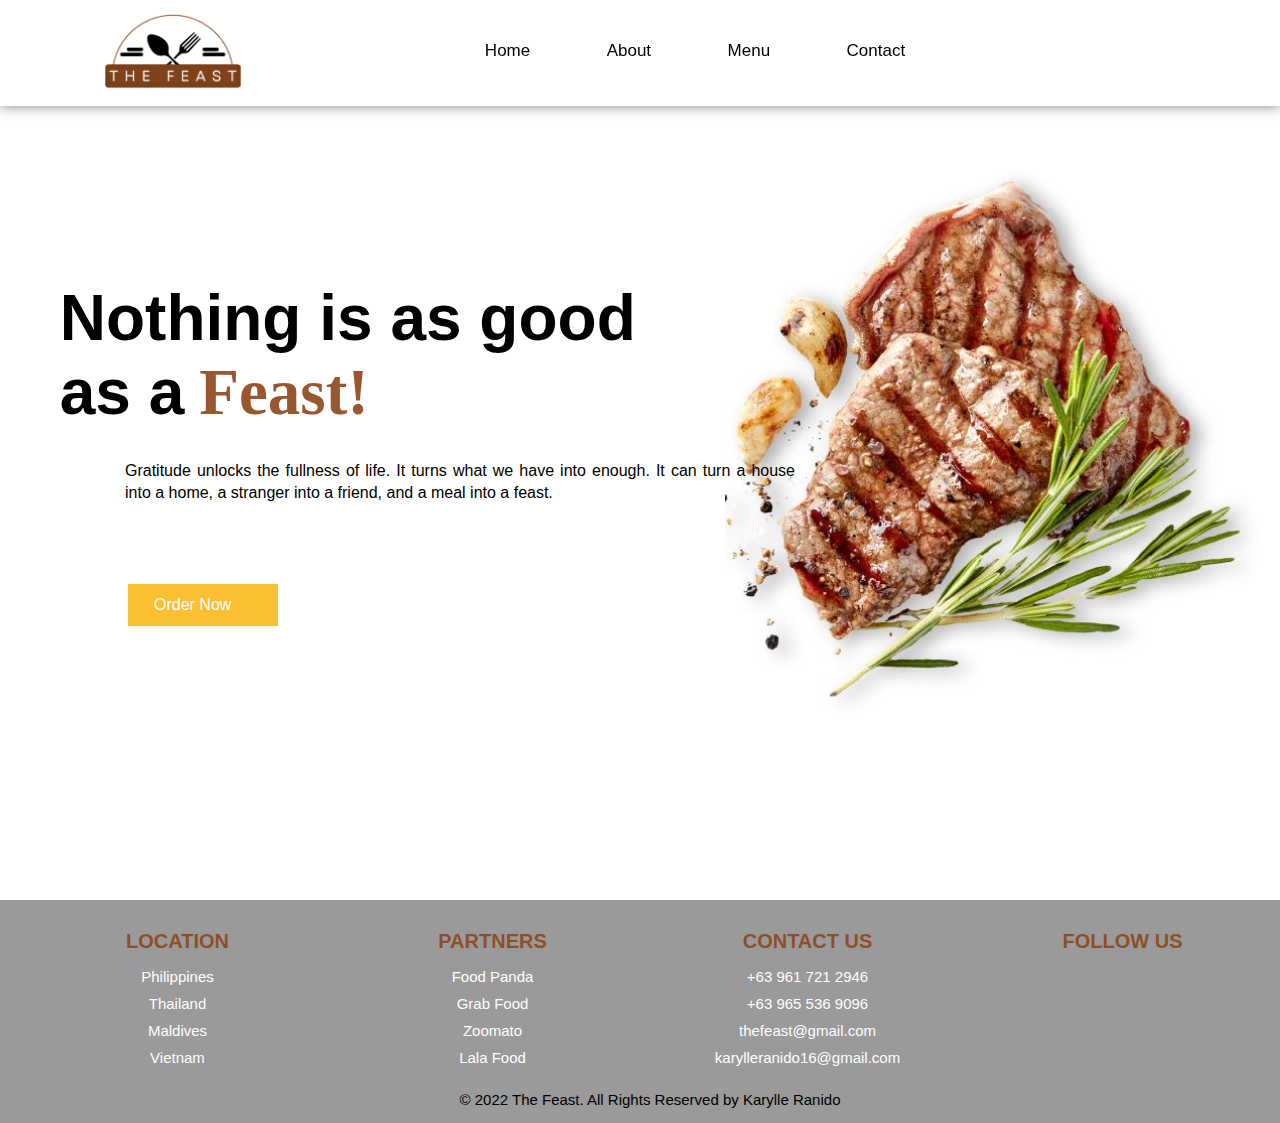
<file: index.html>
<!DOCTYPE html>
<html lang="en">
<head>
    <meta charset="UTF-8">
    <meta http-equiv="X-UA-Compatible" content="IE=edge">
    <meta name="viewport" content="width=device-width, initial-scale=1.0">
    <title>Food Website Design</title>
    <link rel="stylesheet" href="style.css">
    <link rel="stylesheet" href="https://cdnjs.cloudflare.com/ajax/libs/font-awesome/6.2.0/css/all.min.css" 
    integrity="sha512-xh6O/CkQoPOWDdYTDqeRdPCVd1SpvCA9XXcUnZS2FmJNp1coAFzvtCN9BmamE+4aHK8yyUHUSCcJHgXloTyT2A==" 
    crossorigin="anonymous" referrerpolicy="no-referrer" />
</head>
<body>
    
    <section>

        <nav>

            <div class="logo">
                <img src="images/logo.png">
            </div>

            <ul>
                <li><a href="index.html">Home</a></li>
                <li><a href="about.html">About</a></li>
                <li><a href="menu.html">Menu</a></li>
                <li><a href="contact.html">Contact</a></li>
            </ul>

            <div class="icon">
                <i class="fa-solid fa-magnifying-glass"></i>
                <i class="fa-solid fa-heart"></i>
                <i class="fa-solid fa-cart-shopping"></i>
            </div>

        </nav>

        <div class="main">
            
            <div class="main_text">
                <h1>Nothing is as good<br>as a<span>Feast!</span></h1>
            </div>

            <div class="main_image">
                <img src="images/p1.jpg">
            </div>

        </div>

        <p>
            Gratitude unlocks the fullness of life. It turns what we have into enough. 
            It can turn a house into a home, a stranger into a friend, and a meal into a feast.
        </p>

        <div class="main_btn">
            <a href="#">Order Now</a>
            <i class="fa-solid fa-angle-right"></i>
        </div>

    </section>



    <!--Footer-->

    <footer>
        <div class="footer_main">

            <div class="footer_tag">
                <h2>LOCATION</h2>
                <p>Philippines</p>
                <p>Thailand</p>
                <p>Maldives</p>
                <p>Vietnam</p>
            </div>

            <div class="footer_tag">
                <h2>PARTNERS</h2>
                <p>Food Panda</p>
                <p>Grab Food</p>
                <p>Zoomato</p>
                <p>Lala Food</p>
            </div>

            <div class="footer_tag">
                <h2>CONTACT US</h2>
                <p>+63 961 721 2946</p>
                <p>+63 965 536 9096</p>
                <p>thefeast@gmail.com</p>
                <p>karylleranido16@gmail.com</p>
            </div>

            <div class="footer_tag">
                <h2>FOLLOW US</h2>
                <i class="fa-brands fa-facebook-f"></i>
                <i class="fa-brands fa-instagram"></i>
                <i class="fa-brands fa-twitter"></i>
                <i class="fa-brands fa-pinterest-p"></i>
            </div>

        </div>

        <p class="end">© 2022 The Feast. All Rights Reserved by Karylle Ranido</p>

    </footer>

</body>
</html>
</file>
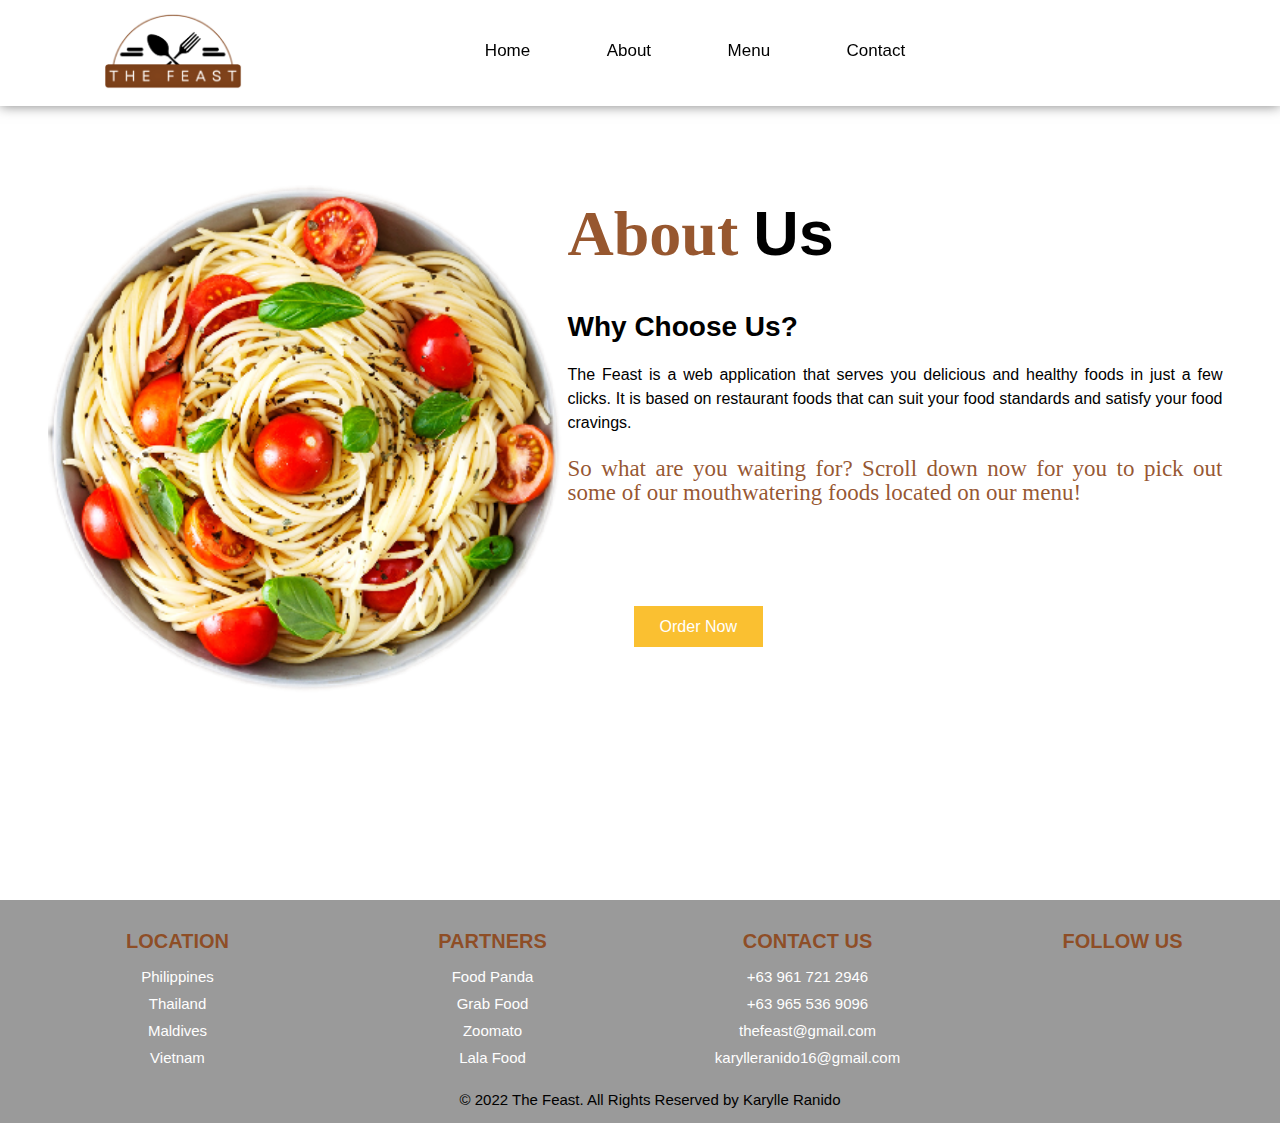
<file: about.html>
<!DOCTYPE html>
<html lang="en">
<head>
    <meta charset="UTF-8">
    <meta http-equiv="X-UA-Compatible" content="IE=edge">
    <meta name="viewport" content="width=device-width, initial-scale=1.0">
    <title>Food Website Design</title>
    <link rel="stylesheet" href="about.css">
    <link rel="stylesheet" href="https://cdnjs.cloudflare.com/ajax/libs/font-awesome/6.2.0/css/all.min.css" 
    integrity="sha512-xh6O/CkQoPOWDdYTDqeRdPCVd1SpvCA9XXcUnZS2FmJNp1coAFzvtCN9BmamE+4aHK8yyUHUSCcJHgXloTyT2A==" 
    crossorigin="anonymous" referrerpolicy="no-referrer" />
</head>
<body>

    <section>

        <nav>

            <div class="logo">
                <img src="images/logo.png">
            </div>

            <ul>
                <li><a href="index.html">Home</a></li>
                <li><a href="about.html">About</a></li>
                <li><a href="menu.html">Menu</a></li>
                <li><a href="contact.html">Contact</a></li>
            </ul>

            <div class="icon">
                <i class="fa-solid fa-magnifying-glass"></i>
                <i class="fa-solid fa-heart"></i>
                <i class="fa-solid fa-cart-shopping"></i>
            </div>

        </nav>

    <!--About-->

    <div class="about" id="About">
        <div class="about_main">

            <div class="image">
                <img src="images/p2.png">
            </div>

            <div class="about_text">
                <h1><span>About</span>Us</h1>
                <h2>Why Choose Us?</h2>

                <p>
                    The Feast is a web application that serves you delicious and healthy foods in just a few clicks.
                    It is based on restaurant foods that can suit your food standards and satisfy your food cravings. <br><br><span>
                    So what are you waiting for? Scroll down now for you to pick out some of our mouthwatering 
                    foods located on our menu!</span>
                </p>
            </div>

        </div>

        <a href="#" class="about_btn">Order Now</a>
    </div>



    <!--Footer-->

    <footer>
        <div class="footer_main">

            <div class="footer_tag">
                <h2>LOCATION</h2>
                <p>Philippines</p>
                <p>Thailand</p>
                <p>Maldives</p>
                <p>Vietnam</p>
            </div>

            <div class="footer_tag">
                <h2>PARTNERS</h2>
                <p>Food Panda</p>
                <p>Grab Food</p>
                <p>Zoomato</p>
                <p>Lala Food</p>
            </div>

            <div class="footer_tag">
                <h2>CONTACT US</h2>
                <p>+63 961 721 2946</p>
                <p>+63 965 536 9096</p>
                <p>thefeast@gmail.com</p>
                <p>karylleranido16@gmail.com</p>
            </div>

            <div class="footer_tag">
                <h2>FOLLOW US</h2>
                <i class="fa-brands fa-facebook-f"></i>
                <i class="fa-brands fa-instagram"></i>
                <i class="fa-brands fa-twitter"></i>
                <i class="fa-brands fa-pinterest-p"></i>
            </div>

        </div>

        <p class="end">© 2022 The Feast. All Rights Reserved by Karylle Ranido</p>

    </footer>

</body>
</html>
</file>
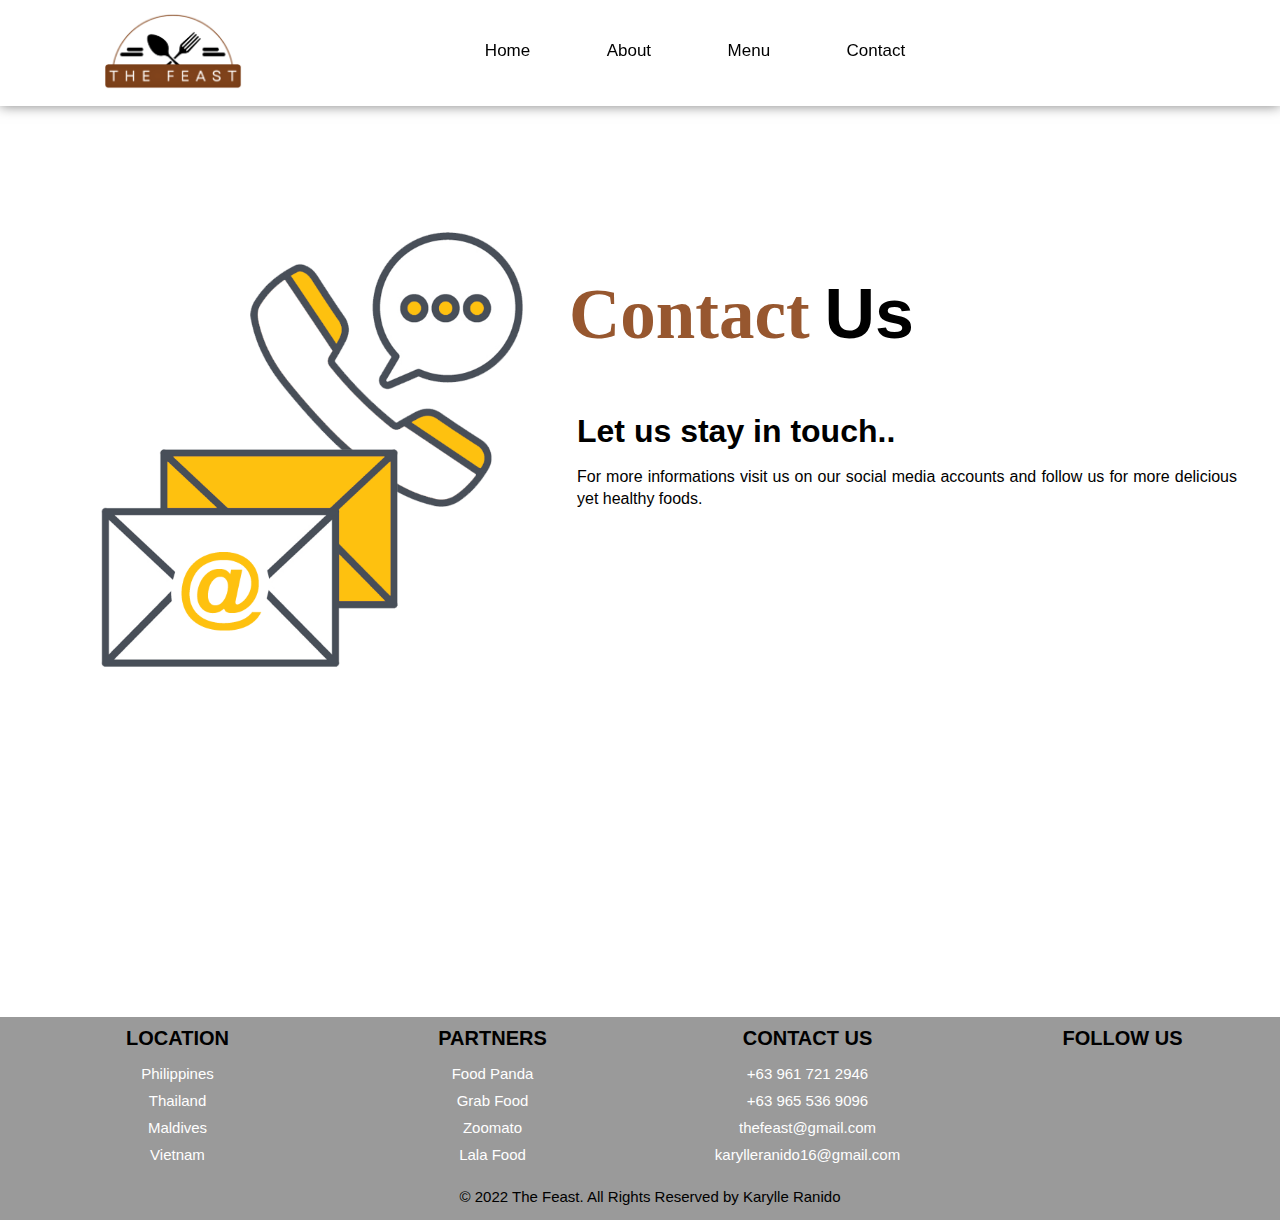
<file: contact.html>
<!DOCTYPE html>
<html lang="en">
<head>
    <meta charset="UTF-8">
    <meta http-equiv="X-UA-Compatible" content="IE=edge">
    <meta name="viewport" content="width=device-width, initial-scale=1.0">
    <title>Food Website Design</title>
    <link rel="stylesheet" href="contact.css">
    <link rel="stylesheet" href="https://cdnjs.cloudflare.com/ajax/libs/font-awesome/6.2.0/css/all.min.css" 
    integrity="sha512-xh6O/CkQoPOWDdYTDqeRdPCVd1SpvCA9XXcUnZS2FmJNp1coAFzvtCN9BmamE+4aHK8yyUHUSCcJHgXloTyT2A==" 
    crossorigin="anonymous" referrerpolicy="no-referrer" />
</head>
<body>



    <section>

        <nav>

            <div class="logo">
                <img src="images/logo.png">
            </div>

            <ul>
                <li><a href="index.html">Home</a></li>
                <li><a href="about.html">About</a></li>
                <li><a href="menu.html">Menu</a></li>
                <li><a href="contact.html">Contact</a></li>
            </ul>

            <div class="icon">
                <i class="fa-solid fa-magnifying-glass"></i>
                <i class="fa-solid fa-heart"></i>
                <i class="fa-solid fa-cart-shopping"></i>
            </div>

        </nav>



    <!--Contact-->

        <div class="contact" id="Contact">
            <div class="contact_main">
    
                <div class="image">
                    <img src="images/p19.png">
                </div>
    
                <div class="contact_text">
                    <h1><span>Contact</span>Us</h1>
                    <h2>Let us stay in touch..</h2>
    
                    <p>For more informations visit us on our social media accounts and follow us for more delicious yet healthy foods.</p>
                </div>
    
            </div>



    <!--Footer-->

    <footer>
        <div class="footer_main">

            <div class="footer_tag">
                <h2>LOCATION</h2>
                <p>Philippines</p>
                <p>Thailand</p>
                <p>Maldives</p>
                <p>Vietnam</p>
            </div>

            <div class="footer_tag">
                <h2>PARTNERS</h2>
                <p>Food Panda</p>
                <p>Grab Food</p>
                <p>Zoomato</p>
                <p>Lala Food</p>
            </div>

            <div class="footer_tag">
                <h2>CONTACT US</h2>
                <p>+63 961 721 2946</p>
                <p>+63 965 536 9096</p>
                <p>thefeast@gmail.com</p>
                <p>karylleranido16@gmail.com</p>
            </div>

            <div class="footer_tag">
                <h2>FOLLOW US</h2>
                <i class="fa-brands fa-facebook-f"></i>
                <i class="fa-brands fa-instagram"></i>
                <i class="fa-brands fa-twitter"></i>
                <i class="fa-brands fa-pinterest-p"></i>
            </div>

        </div>

        <p class="end">© 2022 The Feast. All Rights Reserved by Karylle Ranido</p>

    </footer>

</body>
</html>
</file>
<file: style.css>
*{
    margin: 0;
    padding: 0;
    box-sizing: border-box;
    font-family: sans-serif;
}

html{
    scroll-behavior: smooth;
}

section{
    width: 100%;
    height: 100vh;
}

section nav{
    display: flex;
    justify-content: space-around;
    align-items: center;
    position: fixed;
    right: 0;
    left: 0;
    background: white;
    box-shadow: 0 0 12px rgba(0,0,0,0.5);
    z-index: 1000;
}

section nav .logo img{
    width: 140px;
    cursor: pointer;
    margin: 12px 0;
}

section nav ul{
    list-style: none;   
}

section nav ul li{
    display: inline-block;
    margin: 0 36px;
}

section nav ul li a{
    text-decoration: none;
    color: #000;
    font-weight: 520;
    font-size: 17px;
}

section nav ul li a::after{
    content: '';
    width: 0;
    height: 5px;
    background: #8d471be9;
    display: block;
    transition: 0.2s linear;
}

section nav ul li a:hover::after{
    width: 100%;
}

section nav ul li a:hover{
    color: #8d471be9;
}

section nav .icon i{
    font-size: 18px;
    color: #000;
    margin: 0 5px;
    cursor: pointer;
}

section nav .icon i:hover{
    color: #fac031;
}

section .main{
    display: flex;
    align-items: center;
    justify-content: space-around;
    position: relative;
    top: 135px;
}

section .main .main_text h1{
   font-size: 64px;
   position: relative;
   bottom: 60px;
   left: 20px;
}

section .main .main_text h1 span{
    margin-left: 15px;
    color: #8d471be9;
    font-family: mv boli;
    line-height: 22px;
    font-size: 65px;
}

section .main .main_image img{
    width: 545px;
    position: relative;
    left: 30px;
    top: 30px;
}

section p{
    width: 670px;
    text-align: justify;
    position: relative;
    left: 125px;
    bottom: 100px;
    line-height: 22px;
}

section .main_btn{
    background: #fac031;
    position: relative;
    left: 128px;
    bottom: 20px;
    width: 150px;
    cursor: pointer;
    padding: 12px 26px;
}

section .main_btn a{
    color: #fff;
    margin-right: 5px;
    text-decoration: none;
}

section .main_btn i{
    color: #8d471be9;
    transition: 0.3s;
}

section .main_btn:hover i{
    transform: translateX(5px);
}



/*Footer*/

footer{
    width: 100%;
    padding: 30px 0 0 20px;
    background: #9a9a9a;
}

footer .footer_main{
    display: grid;
    grid-template-columns: 1fr 1fr 1fr 1fr;
}

footer .footer_main .footer_tag{
    text-align: center;
}

footer .footer_main .footer_tag h2{
    color: #8d471be9;
    margin-bottom: 15px;
    font-size: 20px;
}

footer .footer_main .footer_tag p{
    color: #fff;
    margin: 10px 0;
    font-size: 15px;
}

footer .footer_main .footer_tag p:hover{
    color: #fac031;
}

footer .footer_main .footer_tag i{
    color: #fff;
    margin: 0 5px;
    cursor: pointer;
}

footer .footer_main .footer_tag i:hover{
    color: #fac031;
}

footer .end{
    display: flex;
    align-items: center;
    justify-content: center;
    padding: 15px;
    font-size: 15px;
    color: #000;
}

::-webkit-scrollbar{
    width: 12px;
}

::-webkit-scrollbar-track{
    border-radius: 15px;
    size-adjust: 10px;
    box-shadow: inset 0 0 5px rgba(0,0,0,0.5);
}

::-webkit-scrollbar-thumb{
    background: #8d471be9;
    border-radius: 15px;
}
</file>
<file: about.css>
*{
    margin: 0;
    padding: 0;
    box-sizing: border-box;
    font-family: sans-serif;
}

html{
    scroll-behavior: smooth;
}

section{
    width: 100%;
    height: 100vh;
}

section nav{
    display: flex;
    justify-content: space-around;
    align-items: center;
    position: fixed;
    right: 0;
    left: 0;
    background: white;
    box-shadow: 0 0 12px rgba(0,0,0,0.5);
    z-index: 1000;
}

section nav .logo img{
    width: 140px;
    cursor: pointer;
    margin: 12px 0;
}

section nav ul{
    list-style: none;   
}

section nav ul li{
    display: inline-block;
    margin: 0 36px;
}

section nav ul li a{
    text-decoration: none;
    color: #000;
    font-weight: 520;
    font-size: 17px;
}

section nav ul li a::after{
    content: '';
    width: 0;
    height: 5px;
    background: #8d471be9;
    display: block;
    transition: 0.2s linear;
}

section nav ul li a:hover::after{
    width: 100%;
}

section nav ul li a:hover{
    color: #8d471be9;
}

section nav .icon i{
    font-size: 18px;
    color: #000;
    margin: 0 5px;
    cursor: pointer;
}

section nav .icon i:hover{
    color: #fac031;
}

section .main{
    display: flex;
    align-items: center;
    justify-content: space-around;
    position: relative;
    top: 135px;
}



/*About*/

.about{
    width: 100%;
    height: 100vh;
    padding: 115px 0;
}

.about .about_main{
    display: flex;
    align-items: center;
    justify-content: space-around;
}

.about .about_main .image img{
    width: 515px;
    position: relative;
    top: 70px;
    left: 30px;
}

.about .about_main .about_text h1{
    font-size: 63px;
    position: relative;
    bottom: 40px;
}

.about .about_main .about_text h1 span{
    color: #8d471be9;
    margin-right: 15px;
    font-family: mv boli;
    font-size: 64px;
}

.about .about_main .about_text h2{
    font-size: 28px;
    margin: 0 0 20px 0;
    bottom: 90px;
}

.about .about_main .about_text p{
    width: 655px;
    text-align: justify;
    margin-right: 40px;
    line-height: 24px;
}

.about .about_main .about_text p span{
    text-align: justify;
    color: #8d471be9;
    font-family: mv boli;
    line-height: 20px;
    font-size: 23px;
}

.about .about_btn{
    background: #fac031;
    padding: 12px 26px;
    text-decoration: none;
    color: #fff;
    position: relative;
    left: 49.5%;
    bottom: 10px;
}



/*Footer*/

footer{
    width: 100%;
    padding: 30px 0 0 20px;
    background: #9a9a9a;
}

footer .footer_main{
    display: grid;
    grid-template-columns: 1fr 1fr 1fr 1fr;
}

footer .footer_main .footer_tag{
    text-align: center;
}

footer .footer_main .footer_tag h2{
    color: #8d471be9;
    margin-bottom: 15px;
    font-size: 20px;
}

footer .footer_main .footer_tag p{
    color: #fff;
    margin: 10px 0;
    font-size: 15px;
}

footer .footer_main .footer_tag p:hover{
    color: #fac031;
}

footer .footer_main .footer_tag i{
    color: #fff;
    margin: 0 5px;
    cursor: pointer;
}

footer .footer_main .footer_tag i:hover{
    color: #fac031;
}

footer .end{
    display: flex;
    align-items: center;
    justify-content: center;
    padding: 15px;
    font-size: 15px;
    color: #000;
}

::-webkit-scrollbar{
    width: 12px;
}

::-webkit-scrollbar-track{
    border-radius: 15px;
    size-adjust: 10px;
    box-shadow: inset 0 0 5px rgba(0,0,0,0.5);
}

::-webkit-scrollbar-thumb{
    background: #8d471be9;
    border-radius: 15px;
}
</file>
<file: contact.css>
*{
    margin: 0;
    padding: 0;
    box-sizing: border-box;
    font-family: sans-serif;
}

body{
    height: 130vh;
}
html{
    scroll-behavior: smooth;
}

section{
    width: 100%;
    height: 100vh;
}

section nav{
    display: flex;
    justify-content: space-around;
    align-items: center;
    position: fixed;
    right: 0;
    left: 0;
    background: white;
    box-shadow: 0 0 12px rgba(0,0,0,0.5);
    z-index: 1000;
}

section nav .logo img{
    width: 140px;
    cursor: pointer;
    margin: 12px 0;
}

section nav ul{
    list-style: none;   
}

section nav ul li{
    display: inline-block;
    margin: 0 36px;
}

section nav ul li a{
    text-decoration: none;
    color: #000;
    font-weight: 520;
    font-size: 17px;
}

section nav ul li a::after{
    content: '';
    width: 0;
    height: 5px;
    background: #8d471be9;
    display: block;
    transition: 0.2s linear;
}

section nav ul li a:hover::after{
    width: 100%;
}

section nav ul li a:hover{
    color: #8d471be9;
}

section nav .icon i{
    font-size: 18px;
    color: #000;
    margin: 0 5px;
    cursor: pointer;
}

section nav .icon i:hover{
    color: #fac031;
}

section .main{
    display: flex;
    align-items: center;
    justify-content: space-around;
    position: relative;
    top: 135px;
}


/*Contact*/

.contact{
    width: 100%;
    height: 100vh;
    padding: 115px 0;
}

.contact .contact_main{
    display: flex;
    align-items: center;
    justify-content: space-around;
}

.contact .contact_main .image img{
    width: 560px;
    position: relative;
    top: 50px;
    left: 30px;
}

.contact .contact_main .contact_text h1{
    font-size: 70px;
    position: relative;
    bottom: 10px;
}

.contact .contact_main .contact_text h1 span{
    color: #8d471be9;
    margin-right: 15px;
    font-family: mv boli;
    font-size: 71px;
}

.contact .contact_main .contact_text h2{
    font-size: 32px;
    position: relative;
    bottom: -3rem;
    color: #000;
    left: 8px;
}

.contact .contact_main .contact_text p{
    width: 660px;
    text-align: justify;
    margin-right: 40px;
    line-height: 22px;
    margin-top: 4rem;
    font-size: 1rem;
    margin-left: 8px;
}

.contact .contact_btn{
    background: #fac031;
    padding: 12px 26px;
    text-decoration: none;
    color: #fff;
    position: relative;
    left: 49.5%;
    bottom: 10px;
}



/*Footer*/

footer{
    width: 100%;
    padding: 30px 0 0 20px;
    background: #9a9a9a;
    padding-top: 10px;
    position: absolute;
    bottom: -20rem;
}

footer .footer_main{
    display: grid;
    grid-template-columns: 1fr 1fr 1fr 1fr;
}

footer .footer_main .footer_tag{
    text-align: center;
}

footer .footer_main .footer_tag h2{
    color: #000;
    margin-bottom: 15px;
    font-size: 20px;
}

footer .footer_main .footer_tag p{
    color: #fff;
    margin: 10px 0;
    font-size: 15px;
}

footer .footer_main .footer_tag p:hover{
    color: #fac031;
}

footer .footer_main .footer_tag i{
    color: #fff;
    margin: 0 5px;
    cursor: pointer;
}

footer .footer_main .footer_tag i:hover{
    color: #fac031;
}

footer .end{
    display: flex;
    align-items: center;
    justify-content: center;
    padding: 15px;
    font-size: 15px;
    color: #000;
}

::-webkit-scrollbar{
    width: 12px;
}

::-webkit-scrollbar-track{
    border-radius: 15px;
    size-adjust: 10px;
    box-shadow: inset 0 0 5px rgba(0,0,0,0.5);
}

::-webkit-scrollbar-thumb{
    background: #8d471be9;
    border-radius: 15px;
}
</file>
